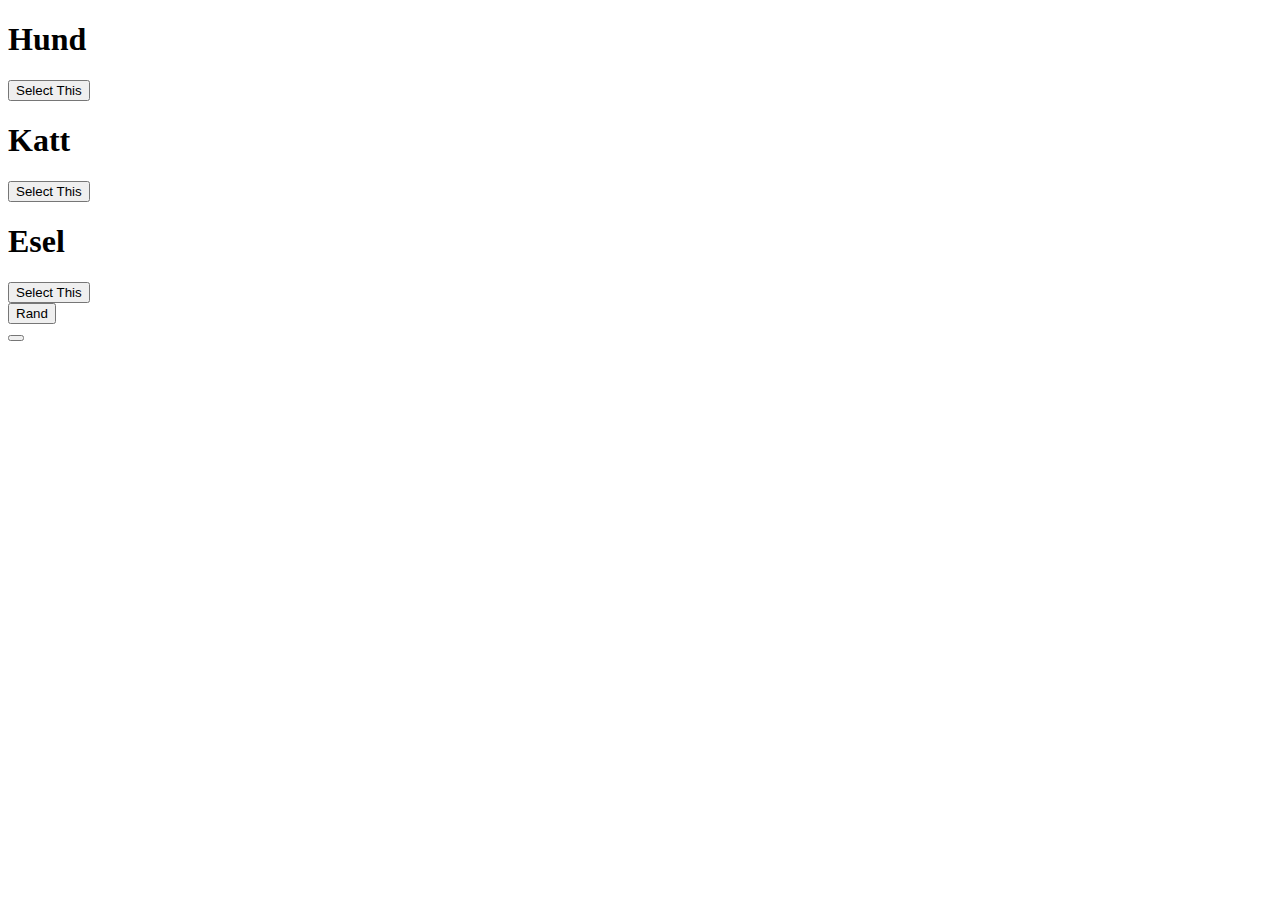
<file: CodeAlong/index.html>
<!DOCTYPE html>
<html lang="en">
<head>
    <meta charset="UTF-8">
    <meta name="viewport" content="width=device-width, initial-scale=1.0">
    <title>PetDisplay</title>
    
    <style>
    .invisible{
    opacity: 0%;
        
    }

    .visible {
opacity: 100%;
    }



    </style>
</head>


<body>
<!-- PRØV KUN JAVASCRIPT
    
    
     Du skal kunne trykke på en knapp, og så skal det stå enten "hund", "katt" eller "esel" på nettsiden. Det skal være helt tilfeldig hvilket dyr som dukker opp når du trykker på knappen. 
    Lag en ny knapp med et annet dyr som du velger selv, og når du trykker på denne, skal dette dyret vises på nettsiden. Ikke hardkod denne strengen.-->
    
<div id="Entity">

    <div id="E1">
        
    <h1>Hund</h1>

    </div>
    <button onclick="Visible_1()"> Select This </button>
    
    <div id="E2">
        <h1>Katt</h1>
    
        </div>
        <button onclick="Visible_2()"> Select This </button>

    <div id="E3">
        <h1>Esel</h1>
    <button onclick="Visible_3()"> Select This </button>
        </div>
</div>
<div id="btn4rng@E-fromSelection"> <!-- random animal (entity) from specified selection -->
    <button type="button" id="rngBtn" >
        Rand
    </button>
    
<div id="btn4rng@E"> <!-- random animal (entity) from a selection -->
<button type="button" id="rngBtn" >

</button>

</div>


    <script>

        function Visible_1() {
            document.getElementById('E1').classList.add("visible");
            document.getElementById('E1').classList.remove("invisible");

            document.getElementById('E2').classList.add("invisible");
            document.getElementById('E3').classList.add("invisible");


        }

        
        function Visible_2() {
            document.getElementById('E2').classList.add("visible");
            document.getElementById('E2').classList.remove("invisible");            
            document.getElementById('E1').classList.add("invisible");
            document.getElementById('E3').classList.add("invisible");
        }

        
        function Visible_3() {
            document.getElementById('E3').classList.add("visible");
            document.getElementById('E3').classList.remove("invisible");

            document.getElementById('E1').classList.add("invisible");
            document.getElementById('E2').classList.add("invisible");
        }

document.


    </script>

</body>
</html>
</file>
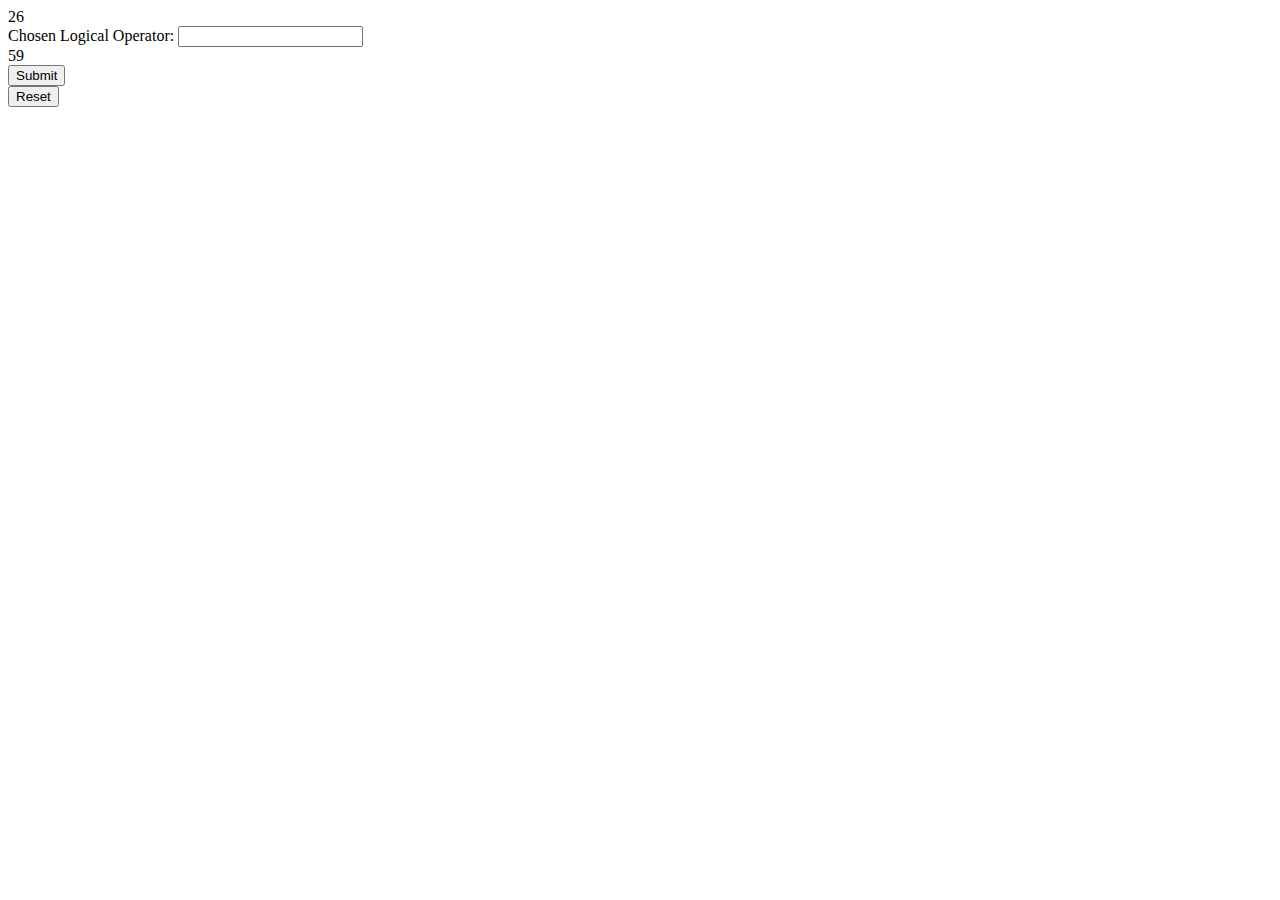
<file: oppgaver/krokodillespillet/index.html>
<!DOCTYPE html>
<html lang="en">
<head>
    <meta charset="UTF-8">
    <meta name="viewport" content="width=device-width, initial-scale=1.0">
    <title>Krokodillespillet</title>
</head>
<body>
   
<div id="app"> </div>

    <script>
        let integer1 = Math.floor(Math.random()*100)
        let integer2 = Math.ceil(Math.random()*100)
        updateView()
        function updateView() {
            document.getElementById('app').innerHTML = 
` <div id="integer1">  <!--- only integers in this section-->
    ${integer1}  <!--- placeholder numbers-->
    </div>
    
    <div id="input" pattern="[<] [>] [=]> <!--- input section should only have logical operators such as <, > and = -->
        <label for="inputField" class="label1"> Chosen Logical Operator:</label>
        <input type="text" class="inputField" /> </input>  
    </div>

    <div id="integer2"> <!--- only integers in this section-->
    ${integer2}   <!--- placeholder numbers-->
    </div>

    <div id="submit"> <!--- submit button -->
        <input type="submit"> </input>
    </div>

    <div id="reset"> <!--- resets program back to 0 points, and unaltered input field-->    
        <input type="reset">
    </div>`;

            
            
        }

    </script>
    
</body>
</html>
</file>
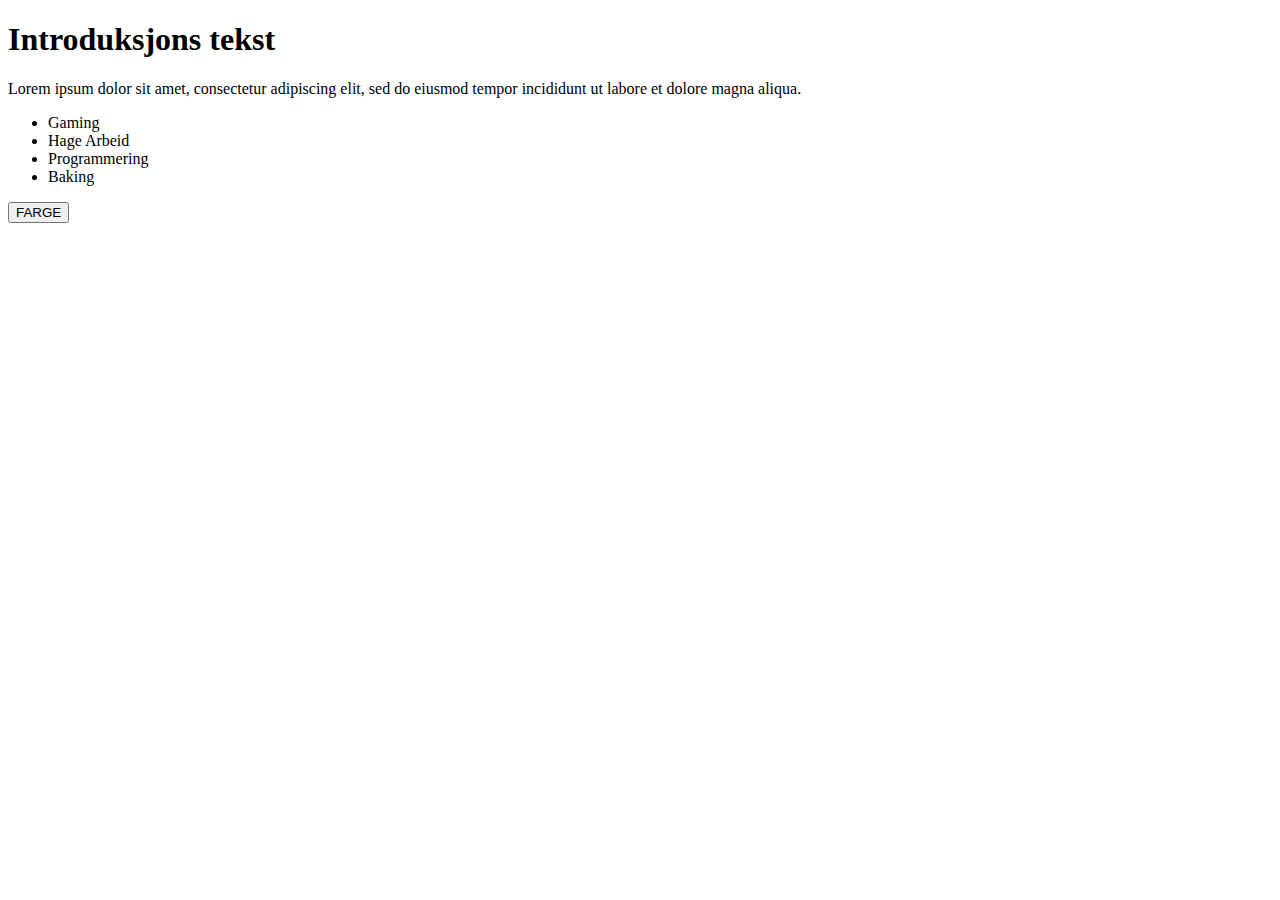
<file: faktiskoppgave1.html>
<!DOCTYPE HTML>
<html lang="en"> <!-- en=english, basically metadata om innholdet i nettsiden-->

<head>
    <meta charset= "UTF-8">
    <meta http-equiv="X-UA-Compatible" content="IE-edge">
    <meta name="viewport" content="width=device-width, intial scare=1.0">

<h1> Introduksjons tekst </h1> 
<p>Lorem ipsum dolor sit amet, consectetur adipiscing elit, sed do eiusmod tempor incididunt ut labore et dolore magna aliqua.<p> <!-- Introduksjons tekst -->

<body>
    <ul> <!-- Rekke og rad av hobbyer -->
        <li id="A">Gaming</li>
        <li id="B">Hage Arbeid</li>
        <li id="C">Programmering</li>
        <li id="D">Baking</li>
    </ul>


<button onclick="FARGEKNAPP()">FARGE</button> <!-- knappen som bytter farge på noe tilfeldig  -->
<script>


var Green = "#00ff00";
var Red = "#ff0000";
var Blue = "#0000FF";
var Yellow = "#FFFF00";
const colors = ["Green", "Red","Blue", "Yellow"]; 


function FARGEKNAPP(){
    let random = Math.floor(Math.random()* colors.length);
    var mittElement = document.getElementById("A")
    mittElement.style.backgroundColor = colors[random];
    console.log (random, colors[random]); 


} 


</script>



</body>
</file>
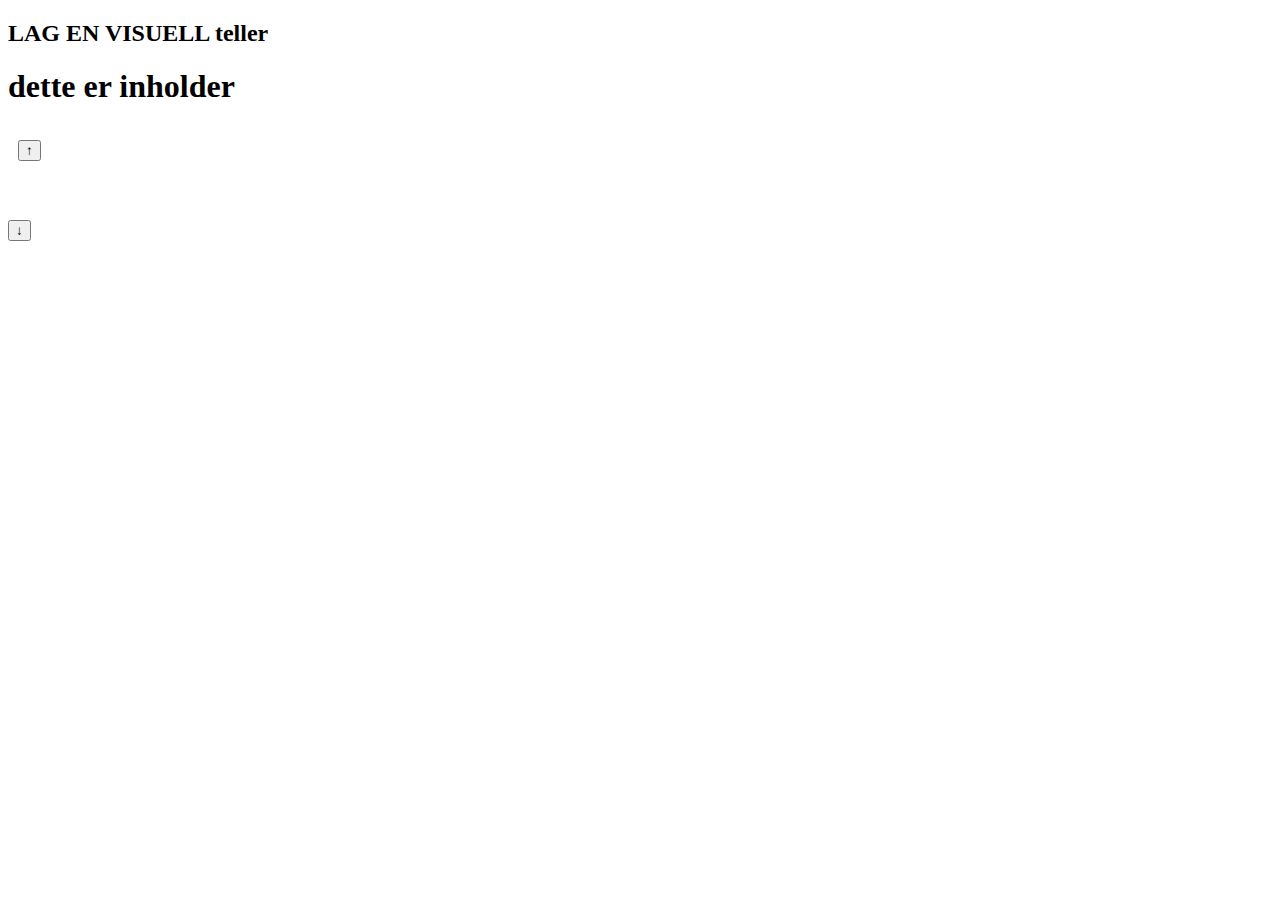
<file: oppgave0,1.html>
<!DOCTYPE HTML>
<html lang="en"> <!-- en=english, basically metadata om innholdet i nettsiden-->



<!-- oppgave: lag en visuell teller -->
<head>
    <meta charset= "UTF-8">
    <meta http-equiv="X-UA-Compatible" content="IE-edge">
    <meta name="viewport" content="width=device-width, intial scare=1.0">
<h2>LAG EN VISUELL teller</h2>
</head>

<body>

<style>
    .Opp {
        width: 100px;
        height: 70px;
        font-size: 20px;
        padding: 10px;
    }

    .Ned {
        width: 100px;
        height: 70px;
        font-size: 20px;
        padding-right: 20px;
    }

</style>


    <h1 id="teller">dette er inholder</h1>

    <div class="Opp">
        <button onclick="TellerOpp()">&#8593;</button>
    </div>

    <div class="Ned">
        <button onclick="TellerNed()">&#8595;</button>
    </div>

<script>


    let my_teller = document.getElementById('teller');
    let count = 0;
    
    
    function TellerOpp(){
        count++;
        my_teller.innerText = count;
        //document.getElementById('teller').innerText = count;
        //document.getElementById('teller').in

    }
    function TellerNed(){
        count--;
        my_teller.innerText = count;
        
        //document.getElementById('teller').innerText = count;
        //document.getElementById('teller').in
    }


</script>




</body>

</html>
</file>
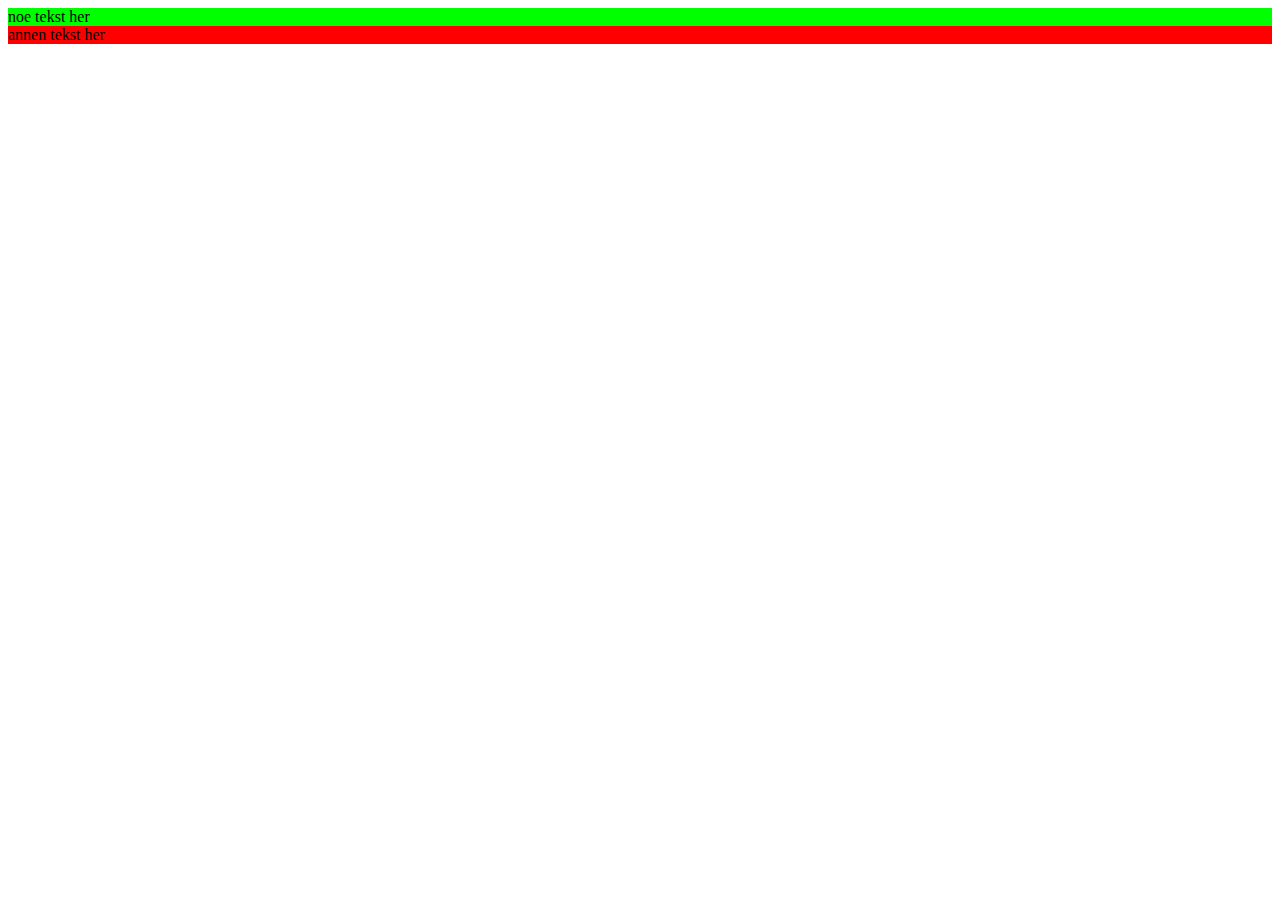
<file: oppgave1.html>
<!DOCTYPE HTML>
<html lang="en"> <!-- en=english, basically metadata om innholdet i nettsiden-->

<head>
    <meta charset= "UTF-8">
    <meta http-equiv="X-UA-Compatible" content="IE-edge">
    <meta name="viewport" content="width=device-width, intial scare=1.0">
    <style>
        #en {
            background-color: #00ff00;
        }
        #to {
            background-color: #ff0000;
        }
    </style>
</head>
<body>
<div id="en">
    noe tekst her
</div>

<div id="to">
    annen tekst her
</div>

<script>
</script>
</body>
</html>
</file>
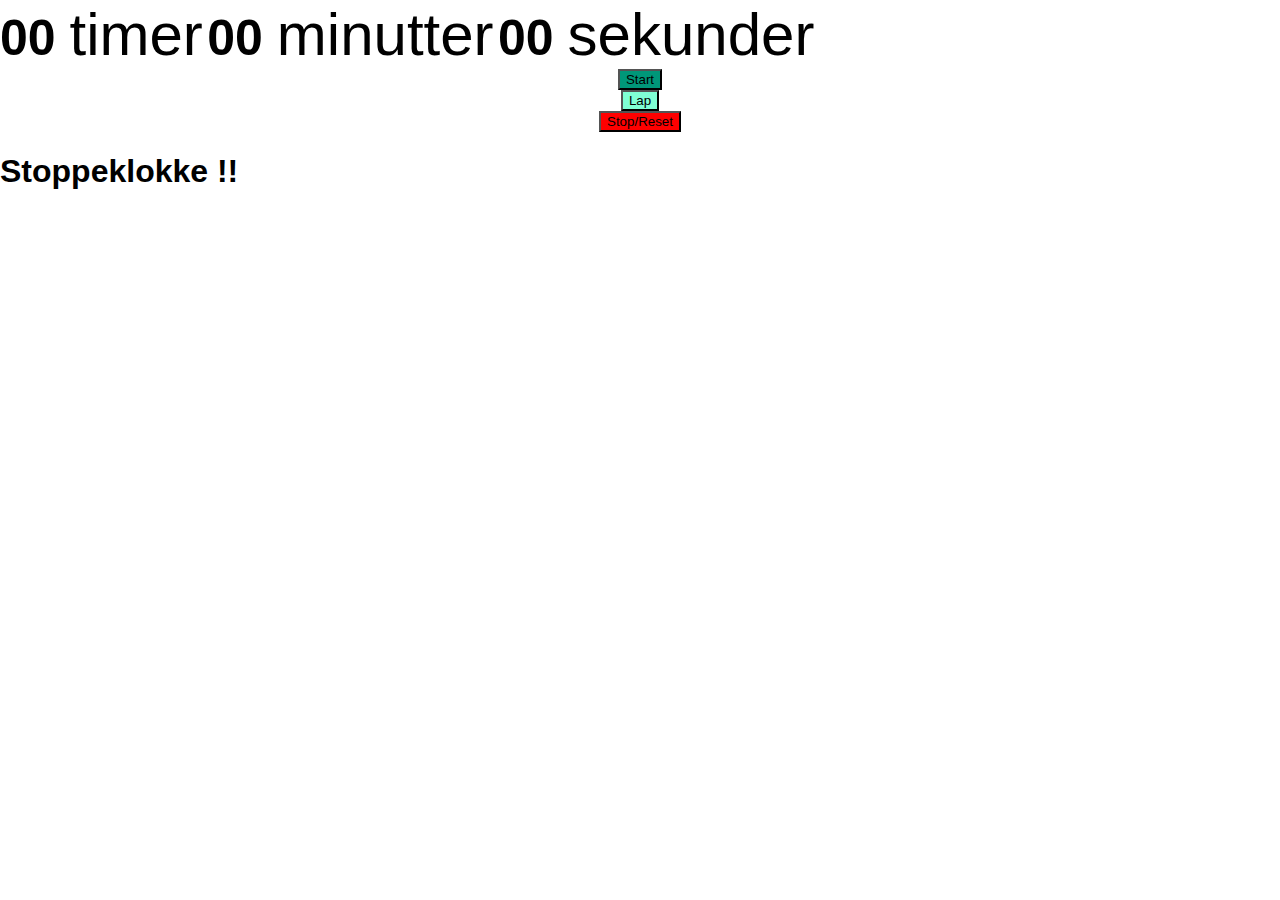
<file: stoppeklokke.html>
<!DOCTYPE HTML>
<html lang="en"> <!-- en=english, basically metadata om innholdet i nettsiden-->

<head>
    <meta charset= "UTF-8">
    <meta http-equiv="X-UA-Compatible" content="IE-edge">
    <meta name="viewport" content="width=device-width, intial scare=1.0">
</head>

<body>
    <main> 
        <div id ="time">
            <span class="digit" id="hr">
                00
            </span>
            <span class="txt">timer</span>
            
            <span class="digit" id="min">
                00
            </span>
            <span class="txt">minutter</span>
            
            <span class="digit" id="s">
                00
            </span>
            <span class="txt">sekunder</span>
        </div>
        
        <div class="button_Container">
            <button type="button" id="Start"> Start </button>
            <button type="button" id="Lap"> Lap </button>
            <button type="button" id="Stop_Reset"> Stop/Reset </button>
        </div>

<style>
    body {
        padding: 0;
        margin: 0;
        font-family: Verdana, Geneva, Tahoma, sans-serif;
    }
    .button_Container{
        display: flex;
        flex-direction: column; 
        justify-content: center;
        align-items: center;
    }
    .digit {
        font-size: 50px;
        font-weight: bold;
        text-align: center;
        margin: 0;
        padding: 0;
    }
    .txt{
        font-size: 60px; 
        
    }

    .button{
        width: 100px;
        padding: 10px 20px;
        margin: 8px 20px;
        border-top-right-radius: 10px;
        border-bottom-right-radius: 10px;
        border-top-left-radius: 4px;
        border-bottom-left-radius: 4px;

    }

#Start {
    background-color: #009779;

}

#Stop_Reset {
background-color: red;

}
#Lap{
    background-color: aquamarine;

}

</style>
    

    </main>
    <script>
        
        let startBtn = document.getElementById('start'); 
let stopBtn = document.getElementById('stop'); 
let resetBtn = document.getElementById('reset'); 
  
let hour = 0o0; 
let minute = 0o0; 
let second = 0o0; 
let count = 0o0; 
  
startBtn.addEventListener('click', function () { 
    timer = true; 
    stopWatch(); 
}); 
  
stopBtn.addEventListener('click', function () { 
    timer = false; 
}); 
  
resetBtn.addEventListener('click', function () { 
    timer = false; 
    hour = 0; 
    minute = 0; 
    second = 0; 
    count = 0; 
    document.getElementById('hr').innerHTML = "00"; 
    document.getElementById('min').innerHTML = "00"; 
    document.getElementById('sec').innerHTML = "00"; 
    document.getElementById('count').innerHTML = "00";
     
});

 <button id="start-button">Start</button>
 
 
   const startButton = document.getElementById('start-button');
   startButton.addEventListener('click', function() {
     // Your code for starting the timer here
   });
 
  
function stopWatch() { 
    if (timer) { 
        count++; 
  
        if (count == 100) { 
            second++; 
            count = 0; 
        } 
  
        if (second == 60) { 
            minute++; 
            second = 0; 
        } 
  
        if (minute == 60) { 
            hour++; 
            minute = 0; 
            second = 0; 
        } 
  
        let hrString = hour; 
        let minString = minute; 
        let secString = second; 
        let countString = count; 
  
        if (hour < 10) { 
            hrString = "0" + hrString; 
        } 
  
        if (minute < 10) { 
            minString = "0" + minString; 
        } 
  
        if (second < 10) { 
            secString = "0" + secString; 
        } 
  
        if (count < 10) { 
            countString = "0" + countString; 
        } 
    }
}

    </script>
</body>

<!-- Oppgave: Stoppeklokke oppgave -->
<!--
Oppgave - Stoppeklokke
Lag en stoppeklokke.

Begynn med å lage én knapp som setter i gang tiden - tiden lagres i en variabel, og vises fram i nettleseren.

Lag så en knapp for å ta "rundetider" - altså at du lagrer og viser tiden i dét du trykker på pauseknappen, samtidig som tidtakeren stiller seg tilbake på 0 og begynner på nytt.

Lag en knapp for å blanke ut og stoppe klokka og timeren.

Ting som kan være lurt å sjekke ut: SetTimeout() og SetInterval()

Husk at dette er en oppgave hvor du skal trene på å bruke variabler!

-->

<h1> Stoppeklokke !! </h1>
</file>
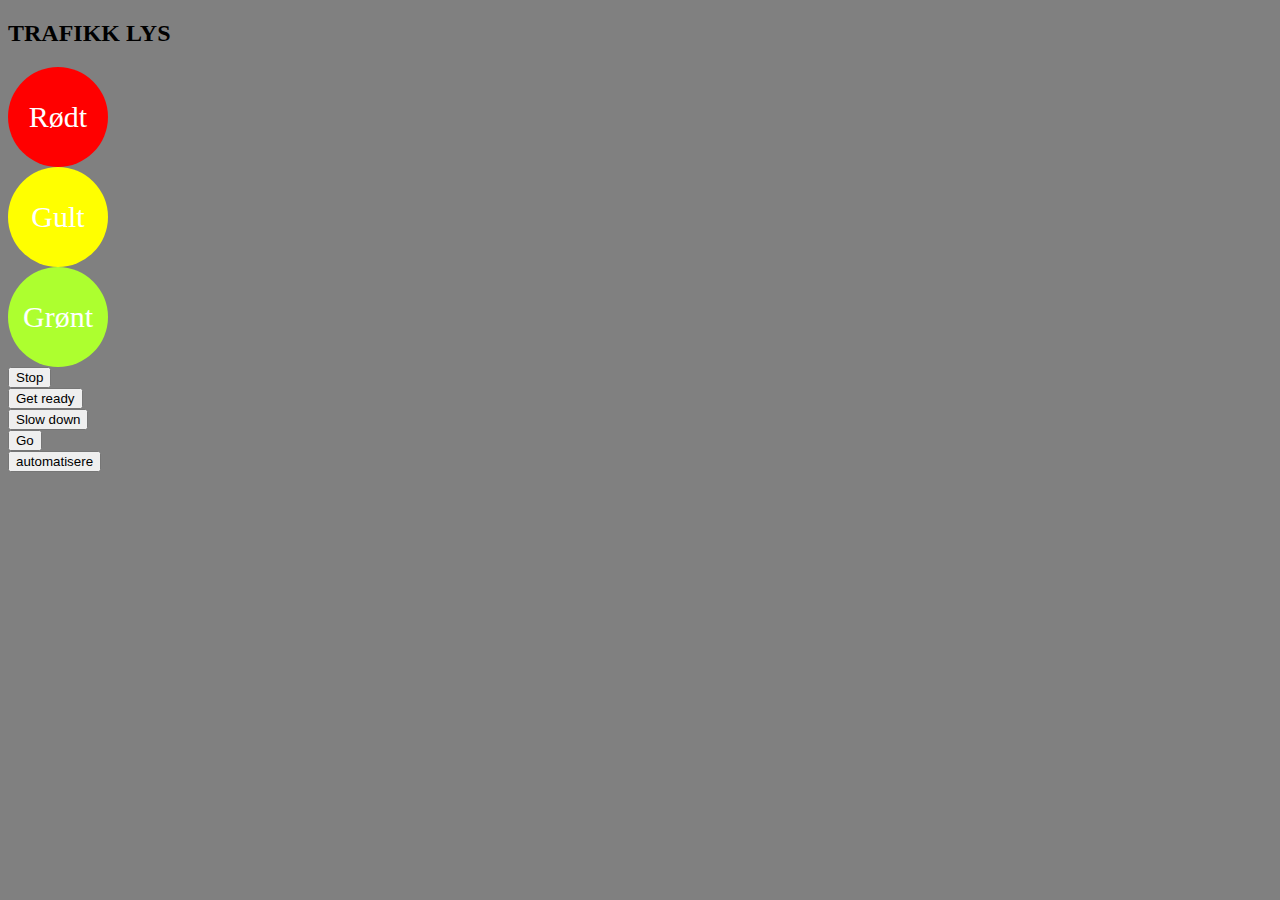
<file: trafikklys.html>
<!DOCTYPE HTML>
<html lang="en"> <!-- en=english, basically metadata om innholdet i nettsiden-->



<!-- oppgave: TRAFIKK LYS 

Oppgave - Trafikklys
Denne oppgaven løser du med: Funksjoner, Parameter, Onclick og evt setTimeout().

I denne oppgaven skal du lage et trafikklys som bytter fra rødt - til rødt og gult og så til grønt ved hjelp av knapper som bytter hvilke sirkler som har farge - og hvilke farge den har.

1. Lag tre sirkler under hverandre, som skal kunne ha en bakgrunnsfarge. Det øverste kan bli rødt, det i midten kan bli gult/oransje og det nederste grønt.

2. Lag 3 knapper - en før rødt lys, en for rødt og gult og en for grønt lys.

3. Bruk funksjon med parameter, CSS klasser og onclick for å få knappene til å endre lysene.

4. Når du har fått til dette kan du utfordre deg selv og forsøke å finne ut hvordan man kan automatisere trafikklyset ved hjelp av setTimeout()
-->


<head>
    <meta charset= "UTF-8">
    <meta http-equiv="X-UA-Compatible" content="IE-edge">
    <meta name="viewport" content="width=device-width, initial-scale=1.0">
    
    <style>
        .inactive {
            opacity: 10%;
        }
    
        #circle1{
            height: 100px;
            width: 100px;
            border-radius: 1px;
            background-color: red;
            border-radius: 50%;
            color: white;
            display: flex;
            justify-content: center;
            align-items: center;
            font-size: 30px;
        }
    
        #circle2{
            height: 100px;
            width: 100px;
            border-radius: 1px;
           background-color: yellow;
            border-radius: 50%;
            color: white;
            display: flex;
            justify-content: center;
            align-items: center;
            font-size: 30px;
        }
    
        #circle3{
            height: 100px;
            width: 100px;
            border-radius: 1px;
            background-color: greenyellow; 
            border-radius: 50%;
            color: white;
            display: flex;
            justify-content: center;
            align-items: center;
            font-size: 30px;
        }
    </style>
</head>

<body style=background-color:gray;>
    <h2>TRAFIKK LYS</h2>
    <div id="circle1"> 
        Rødt
    </div>

    <div id="circle2"> 
            Gult
    </div>

    <div id="circle3"> 
                Grønt
    </div>
    
<div class="button_Container">
    <div class="buttonRød"> 
        <button onclick="turnOn('active','inactive','inactive')"> 
            Stop
        </button> 
    </div>

    <div class="buttonGul"> 
        <button onclick="turnOn('active', 'active', 'inactive')">
            Get ready
        </button> 
    </div>

    <div class="buttonGul2"> 
        <button onclick="turnOn('inactive', 'active', 'inactive')">
            Slow down
        </button> 
    </div>

    <div class="buttonGrønn"> 
        <button onclick="turnOn('inactive', 'inactive','active')">
            Go
        </button> 
    </div>
<div class = "buttonAuto"> 
    <button onclick="auto()">
        automatisere
    </button>
</div> 

</div>


<script>
    // her liksom
    let redCircle = document.getElementById("circle1");
    let yellowCircle = document.getElementById("circle2");
    let greenCircle = document.getElementById("circle3");

    // turnOff(circle1, circle2, circle3) = true;

// paramenterene som sends i funksjoneen din vurderes ikke gradvis
function turnOn(status1,status2,status3)  {
    //slikt;
    
    /* if (status1 === 'active') {
        redCircle.classList.remove("inactive");
        yellowCircle.classList.add("inactive");
        greenCircle.classList.add("inactive"); console.log("if1");
    }
    if (status2 === 'active') {
        redCircle.classList.add("inactive");
        yellowCircle.classList.remove("inactive");
        greenCircle.classList.add("inactive"); console.log("if2");
    }
    if (status3 === 'active') {
        redCircle.classList.add("inactive");
        yellowCircle.classList.add("inactive");
        greenCircle.classList.remove("inactive"); console.log("if3");
    } */
    
// eller dette; 
    if (status1 == 'active') {
        redCircle.classList.remove("inactive");
        yellowCircle.classList.add("inactive");
        greenCircle.classList.add("inactive");
    }
    if (status2 == 'active') {
        redCircle.classList.add("inactive");
        yellowCircle.classList.remove("inactive");
        greenCircle.classList.add("inactive");     
    }
    if (status3 == 'active') {
        redCircle.classList.add("inactive");
        yellowCircle.classList.add("inactive");
        greenCircle.classList.remove("inactive");
    }
    if (status1 == 'active' && status2 == 'active') {
        redCircle.classList.remove("inactive");
        yellowCircle.classList.remove("inactive");
        greenCircle.classList.add("inactive");
    }

// console.log(status1,status2,status3);

}

function redLight() {
    redCircle.classList.remove("inactive");
    yellowCircle.classList.add("inactive");
    greenCircle.classList.add("inactive");
}
function yellowRedLight() {
    redCircle.classList.remove("inactive");
    yellowCircle.classList.remove("inactive");
    greenCircle.classList.add("inactive");
    
}

function yellowLight() {
    redCircle.classList.add("inactive");
    yellowCircle.classList.remove("inactive");
    greenCircle.classList.add("inactive");  
}

function greenLight() {
    redCircle.classList.add("inactive");
    yellowCircle.classList.add("inactive");
    greenCircle.classList.remove("inactive");
}
function auto() {
    setTimeout(redLight,0);
    setTimeout(yellowRedLight,2000);
    setTimeout(greenLight,4000);
    setTimeout(yellowLight,8000);
    setTimeout(redLight,10000);
}



</script>



</body>
</html>
</file>
